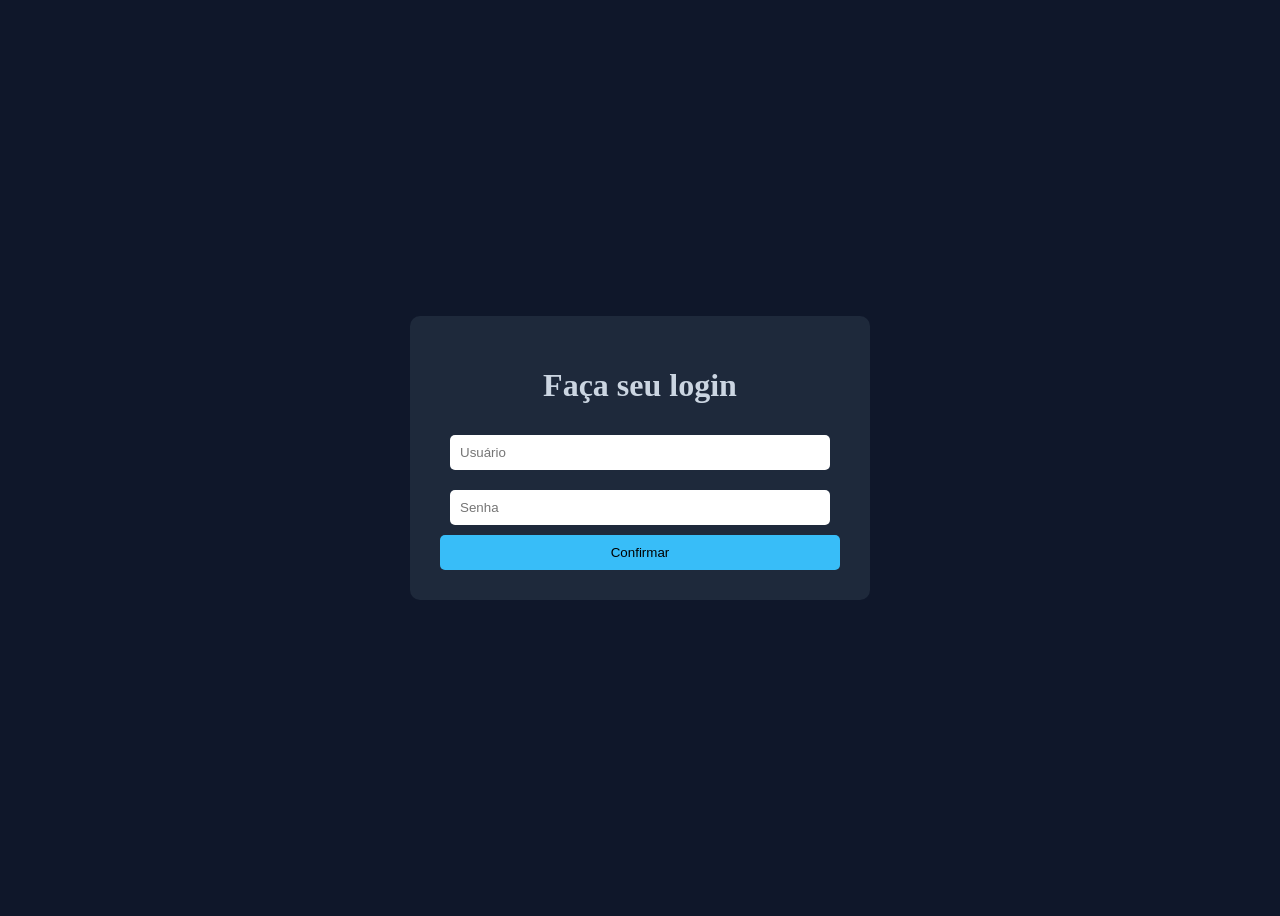
<file: index.html>
<!DOCTYPE html>
<html lang="en">
<head>
    <meta charset="UTF-8">
    <meta name="viewport" content="width=device-width, initial-scale=1.0">
    <title>LOGIN</title>
    <link rel="icon" href="login icon.jpg" type="image/png">
    <link rel="stylesheet" href="login.css">
</head>
<body>
        
        <div class="login" id="login">
        <h1>Faça seu login</h1>
        <input id="nome" type="text" placeholder="Usuário"><br>
        <input id="senhas" type="password" placeholder="Senha"><br>
        <button onclick="validarUsuario()">Confirmar</button>
        </div>
<script>
    function validarUsuario(){
        let usuario = document.getElementById("nome").value;
        let senha = document.getElementById("senhas").value;

        if(usuario === "admin" && senha === "1234"){
            window.location.href = "questionario.html";
        }else{
            alert("Usuário ou Senha INCORRETA");
            senhas.value=""
            nome.value=""
        }
}
</script>

</body>
</html>
</file>
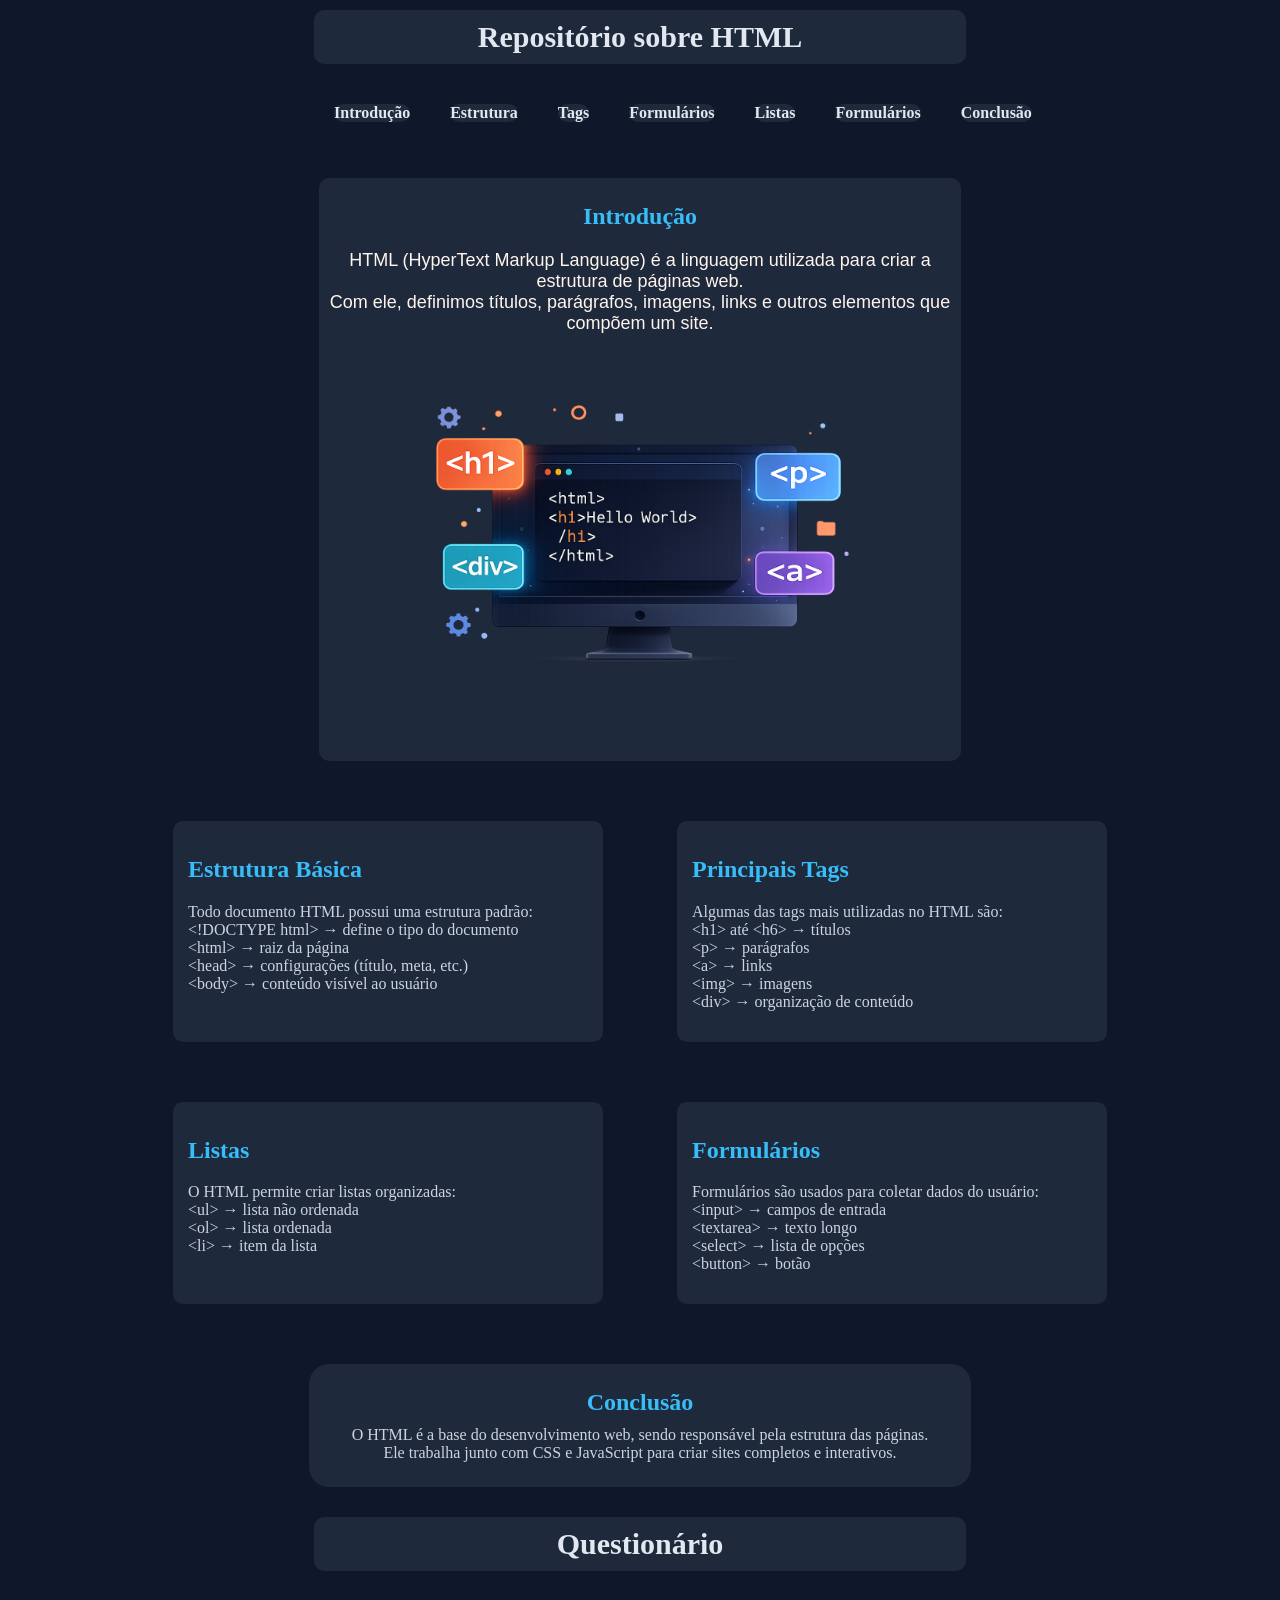
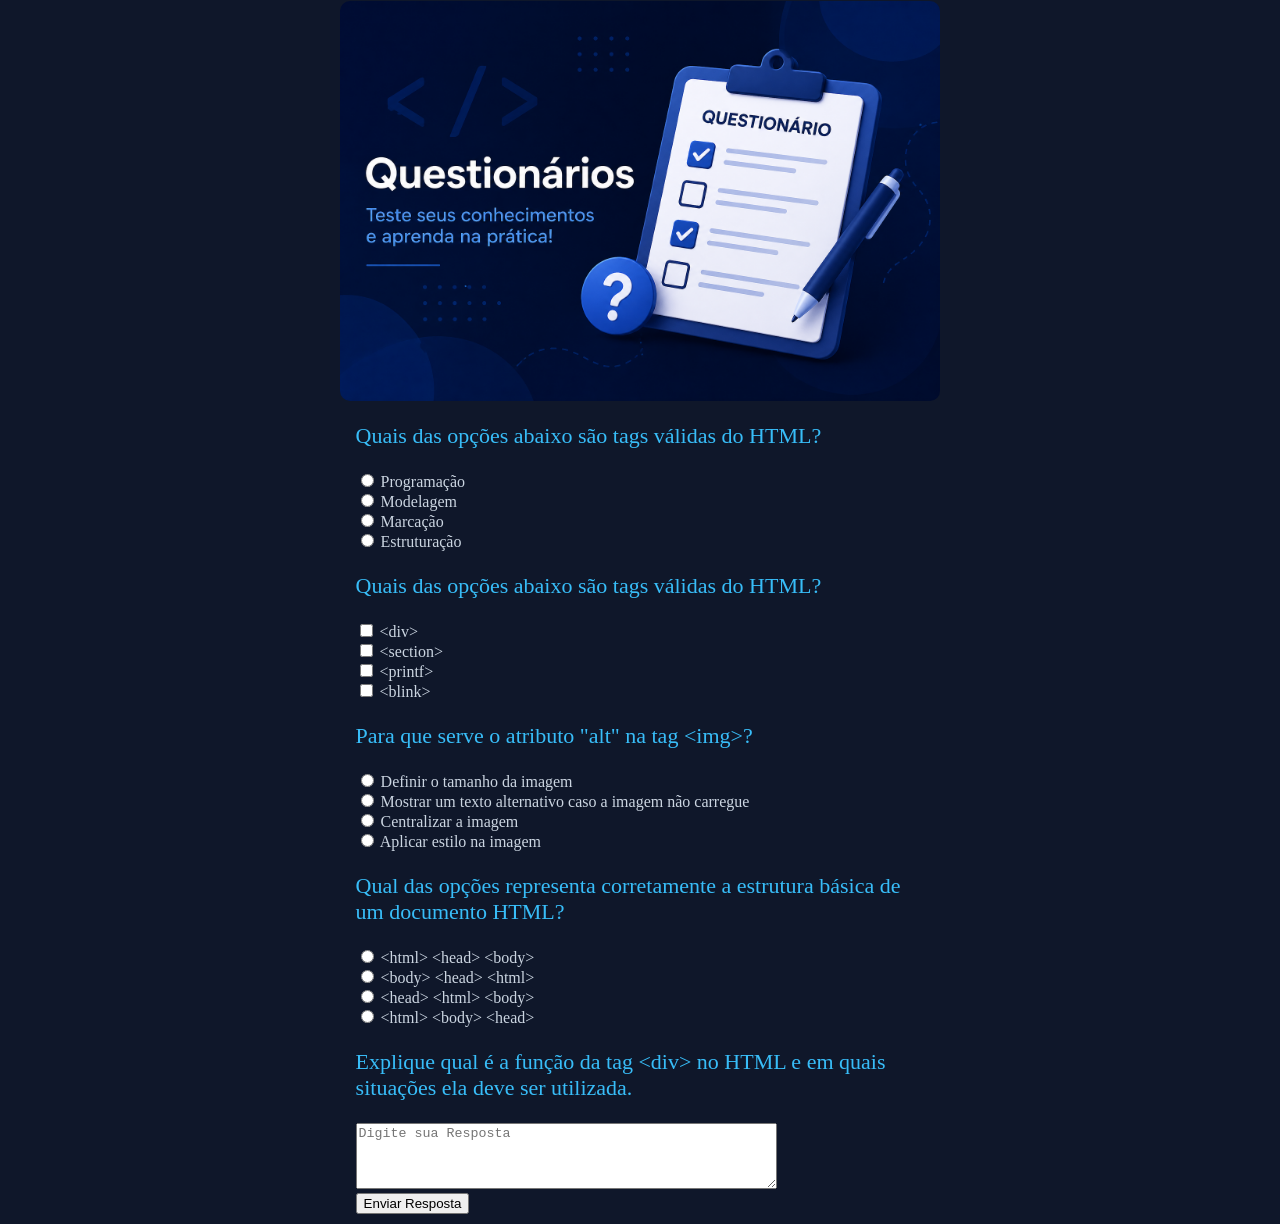
<file: questionario.html>
<!DOCTYPE html>
<html lang="en">

<head>
    <meta charset="UTF-8">
    <meta name="viewport" content="width=device-width, initial-scale=1.0">
    <title>Site sobre html</title>
    <link rel="icon" href="htmlicon.webp" type="image/png">
    <link rel="stylesheet" href="style.css">
</head>

<body>
    <h1>Repositório sobre HTML</h1>
    <nav>
        <ul>
            <li><a href="#introducao">Introdução</a></li>
            <li><a href="#estrutura">Estrutura</a></li>
            <li><a href="#tags">Tags</a></li>
            <li><a href="#formularios">Formulários</a></li>
            <li><a href="#listas">Listas</a></li>
            <li><a href="#formularios">Formulários</a></li>
            <li><a href="#conclusao">Conclusão</a></li>
        </ul>
    </nav>
    <br>
    <br>
    <section class="introducao" id="introducao">
        <h2>Introdução</h2>
        <p>HTML (HyperText Markup Language) é a linguagem utilizada para criar a estrutura de páginas web. <br>Com ele,
            definimos títulos, parágrafos, imagens, links e outros elementos que compõem um site.</p>
        <img src="html imagem.png" alt="html image" width="600px">

    </section>
    <div class="container">
        <section class="estrutura" id="estrutura">
            <h2>Estrutura Básica</h2>
            <p>Todo documento HTML possui uma estrutura padrão:<br>
                &lt;!DOCTYPE html&gt; → define o tipo do documento<br>
                &lt;html&gt; → raiz da página<br>
                &lt;head&gt; → configurações (título, meta, etc.)<br>
                &lt;body&gt; → conteúdo visível ao usuário</p>

        </section>

        <section class="tags" id="tags">
            <h2>Principais Tags</h2>
            <p>Algumas das tags mais utilizadas no HTML são:<br>
                &lt;h1&gt; até &lt;h6&gt; → títulos<br>
                &lt;p&gt; → parágrafos<br>
                &lt;a&gt; → links<br>
                &lt;img&gt; → imagens<br>
                &lt;div&gt; → organização de conteúdo</p>
        </section>
    </div>
    <div class="container">
        <section class="listas" id="listas">
            <h2>Listas</h2>
            <p>O HTML permite criar listas organizadas:<br>
                &lt;ul&gt; → lista não ordenada<br>
                &lt;ol&gt; → lista ordenada<br>
                &lt;li&gt; → item da lista</p>
        </section>

        <section class="formularios" id="formularios">
            <h2>Formulários</h2>
            <p>Formulários são usados para coletar dados do usuário:<br>
                &lt;input&gt; → campos de entrada<br>
                &lt;textarea&gt; → texto longo<br>
                &lt;select&gt; → lista de opções<br>
                &lt;button&gt; → botão</p>
        </section>
    </div>
    <section class="conclusao" id="conclusao">
        <h2>Conclusão</h2>
        <p>O HTML é a base do desenvolvimento web, sendo responsável pela estrutura das páginas. <br> Ele trabalha junto
            com CSS e JavaScript para criar sites completos e interativos.</p>
    </section>

    <div class="questionario">
        <h1>Questionário</h1>
        <img src="questionario imagem.png" alt="imagem de questionário.">
    </div>
    <section class="questoes" id="questoes">
        <div class="questao1">
            <p>Quais das opções abaixo são tags válidas do HTML?</p>

            <label><input type="radio" name="pergunta1" value="A"> Programação</label><br>
            <label><input type="radio" name="pergunta1" value="B"> Modelagem</label><br>
            <label><input type="radio" name="pergunta1" value="C"> Marcação</label><br>
            <label><input type="radio" name="pergunta1" value="D"> Estruturação</label>
        </div>
        <div class="questao2">
            <p>Quais das opções abaixo são tags válidas do HTML?</p>

            <label><input type="checkbox" name="q2" value="div"> &lt;div&gt;</label><br>
            <label><input type="checkbox" name="q2" value="section"> &lt;section&gt;</label><br>
            <label><input type="checkbox" name="q2" value="printf"> &lt;printf&gt;</label><br>
            <label><input type="checkbox" name="q2" value="blink"> &lt;blink&gt;</label>
        </div>

        <div class="questao3">
            <p>Para que serve o atributo "alt" na tag &lt;img&gt;?</p>

            <label><input type="radio" name="q3" value="A"> Definir o tamanho da imagem</label><br>
            <label><input type="radio" name="q3" value="B"> Mostrar um texto alternativo caso a imagem não
                carregue</label><br>
            <label><input type="radio" name="q3" value="C"> Centralizar a imagem</label><br>
            <label><input type="radio" name="q3" value="D"> Aplicar estilo na imagem</label>
        </div>
        <div class="questao4">
            <p>Qual das opções representa corretamente a estrutura básica de um documento HTML?</p>

            <label><input type="radio" name="q4" value="A"> &lt;html&gt; &lt;head&gt; &lt;body&gt;</label><br>
            <label><input type="radio" name="q4" value="B"> &lt;body&gt; &lt;head&gt; &lt;html&gt;</label><br>
            <label><input type="radio" name="q4" value="C"> &lt;head&gt; &lt;html&gt; &lt;body&gt;</label><br>
            <label><input type="radio" name="q4" value="D"> &lt;html&gt; &lt;body&gt; &lt;head&gt;</label>
        </div>
        <div class="questao5">
            <p>Explique qual é a função da tag &lt;div&gt; no HTML e em quais situações ela deve ser utilizada.</p>
            <textarea id="resposta" name="resposta" rows="4" cols="50" placeholder="Digite sua Resposta"></textarea><br>
            <button onclick="respostas()"> Enviar Resposta</button>
            <p id="mensagem"></p>
        </div>
    </section>

    <script>
        function respostas() {

            console.log("----- RESPOSTAS -----");
            let resposta1 = document.querySelector('input[name="pergunta1"]:checked');

            if (resposta1) {
                console.log("Q1:", resposta1.value);
            } else {
                console.log("Q1: nada selecionado");
            }


            let respostas2 = document.querySelectorAll('input[name="q2"]:checked');

            if (respostas2.length > 0) {
                respostas2.forEach(item => {
                    console.log("Q2:", item.value);
                });
            } else {
                console.log("Q2: nada selecionado");
            }



            let resposta3 = document.querySelector('input[name="q3"]:checked');

            if (resposta3) {
                console.log("Q3:", resposta3.value);
            } else {
                console.log("Q3: nada selecionado");
            }


            let resposta4 = document.querySelector('input[name="q4"]:checked');

            if (resposta4) {
                console.log("Q4:", resposta4.value);
            } else {
                console.log("Q4: nada selecionado");
            }

            const inputTarefa = document.getElementById("resposta")
            let tarefa = inputTarefa.value
            const mensagem = document.getElementById("mensagem")
            console.log("Q5:", tarefa);

            inputTarefa.value = ""
            let radios = document.querySelectorAll('input[type="radio"]');
            radios.forEach(radio => radio.checked = false);


            let checks = document.querySelectorAll('input[type="checkbox"]');
            checks.forEach(check => check.checked = false);



            if (tarefa == "") {
                let mensagemErro = "Campo Vazio, Digite Algo!"
                mensagem.textContent = mensagemErro
                alert("ERROR, CAMPO VAZIO")
            } else {
                mensagem.textContent = ("Mensagem Enviada com Sucesso!")


            }
        }

    </script>
</body>

</html>
</file>
<file: login.css>
body {
    height: 100vh; 
    display: flex;
    justify-content: center; 
    align-items: center;     
    background-color: #0f172a; 
}

.login{
    background-color: #1e293b; 
    padding: 30px;
    border-radius: 10px;
    width: 400px; 
    text-align: center
}
.login input {
    width: 90%;
    padding: 10px;
    margin: 10px 0;
    border-radius: 5px;
    border: none;
}

.login button {
    width: 100%;
    padding: 10px;
    background-color: #38bdf8;
    border: none;
    border-radius: 5px;
    cursor: pointer;
}
.login h1{
    color:#cbd5e1;
}
</file>
<file: style.css>
body{
   background-color: #0f172a;
}
h1 {
    font-size: 30px;
    text-align: center;
    border-radius: 10px;
    font-weight: bold;
    color: #e2e8f0;
    background-color: #1e293b;
    padding: 10px;
    width: 50%;
    margin: 10px auto;
    margin-bottom: 30px;
}

nav ul {
    list-style: none;      
    margin: 0 auto;             
    padding: 0;            
    display: flex;         
    gap: 20px;             
    margin: 0 auto;
    width: 50%;
}

nav li {
    display: inline;       
    text-align: center;
    margin: 0 auto;
    width: 50%;
    margin: 10px;
    background-color: #1e293b;
    border-radius:  10px;
    
}

nav a {
    text-decoration: none; 
    color: black;         
    font-weight: bold;
    color:#e2e8f0 ;
    
}
.introducao{
    text-align: center;
    background-color: #1e293b;
    padding: 5px;
    margin: 10px;
    border: 10px;
    border-radius: 10px;
    width: 50%;
    margin: 0 auto;
    margin-bottom: 30px;
    margin-top: 10px;
}
.introducao h2{
    color: #38bdf8;
}
.introducao p{
    color:seashell;
    font-size:18px;
    font-family: Verdana, Geneva, Tahoma, sans-serif;
}
.container{
    display:flex;
    justify-content: center;
    gap: 50px;
}
.estrutura,
.tags,
.listas,
.formularios {
    background-color: #1e293b;
    border-radius: 10px;
    padding: 15px;
    margin: 12px;
    width: 400px;
    margin-bottom: 30px;
    margin-top: 30px;
}

.estrutura h2,
.tags h2,
.listas h2,
.formularios h2 {
    color: #38bdf8;
}

.estrutura p,
.tags p,
.listas p,
.formularios p {
    color: #cbd5e1;
}
.conclusao{
background-color: #1e293b;
width: 50%;
padding: 15px;
margin: 12px;
margin: 0 auto;
border-radius: 20px;
margin-bottom: 30px;
margin-top: 30px;
}
.conclusao h2{
    text-align: center;
    display: flex;
    justify-content: center;
    margin: 10px;
    color: #38bdf8;
    border: 10px;

}
.conclusao p{
    text-align: center;
    display: flex;
    justify-content: center;
    margin: 10px;
    color: #cbd5e1;
}
#mensagem {
    text-align: center;
    margin: 10px;
    color: #cbd5e1;
    font-size: 20px;
}
.questionario img{
    text-align:center;
    margin:0 auto;
    display: flex;
    justify-content: center;
    width: 600px;
    border-radius: 10px;
}
.questoes{
text-align: center;
margin: 0 auto;
    color:#cbd5e1;
    text-align: left;
    width: 45%;
    margin: 0 auto;
}
.questoes p{
    color: #38bdf8;
    font-size: 22px;
}
</file>
